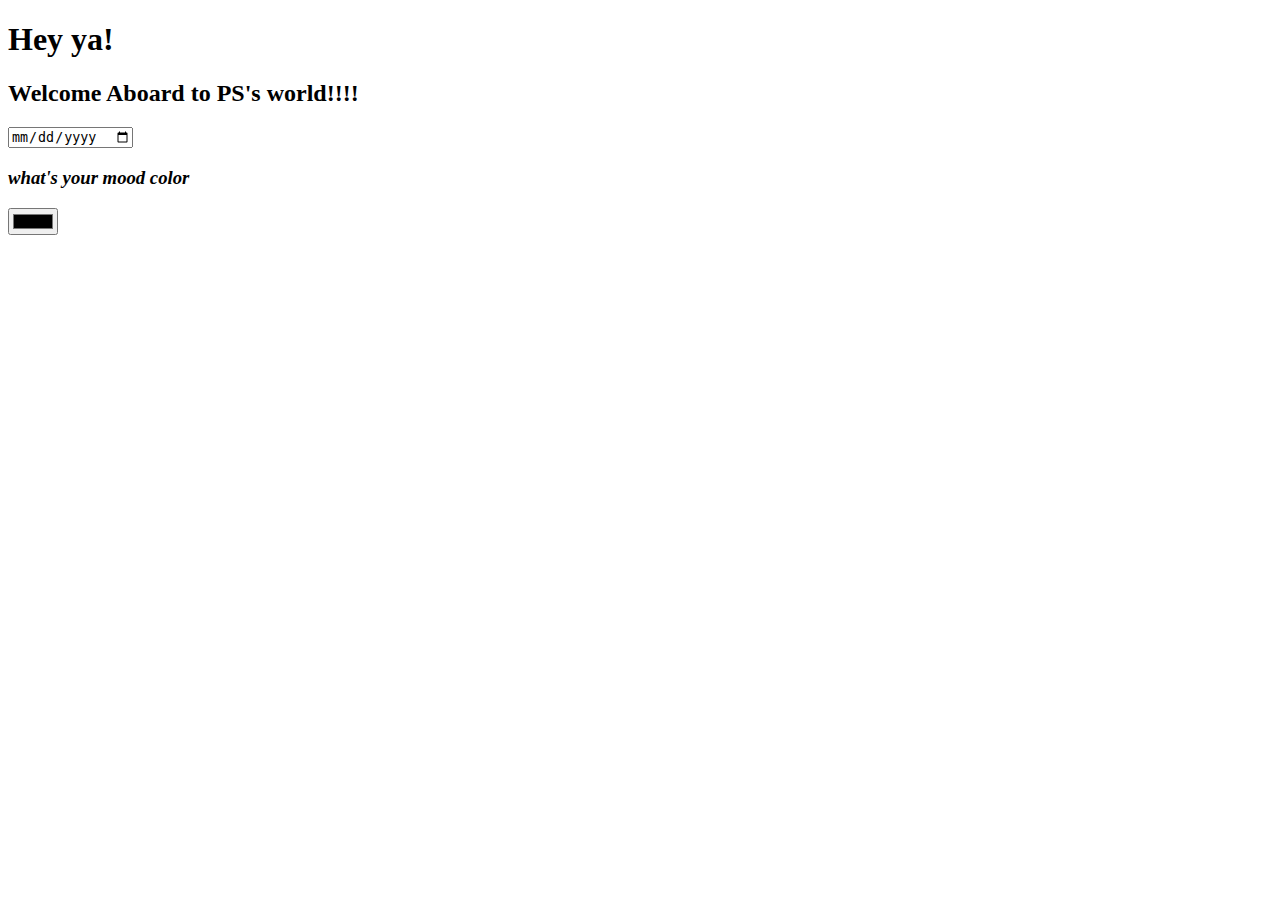
<file: workyworky/trial.html>
<!DOCTYPE html>
<html lang="en">
<head>
  <meta charset="UTF-8">
  <meta http-equiv="X-UA-Compatible" content="IE=edge">
  <meta name="viewport" content="width=device-width, initial-scale=1.0">
  <title>Document</title>
</head>
<body>
  <h1>Hey ya!</h1>
  <h2>Welcome Aboard to PS's world!!!!</h2>
    <input type="date" name="PSDate" class="bar">
  <h3><i>what's your mood color</i></h3>
  <input type="color"  name="red" class="green">
</body>
</html>
</file>
